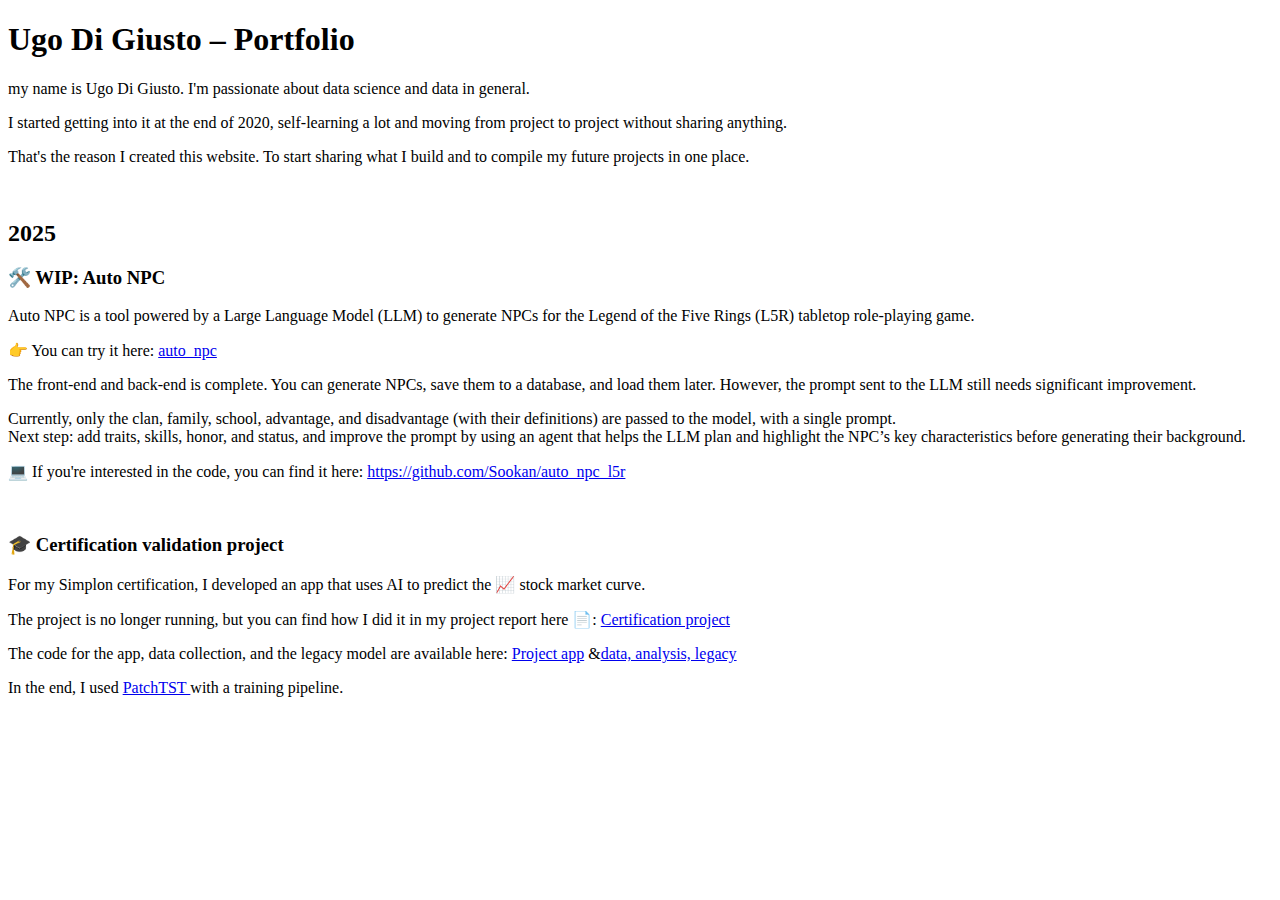
<file: ui/templates/index.html>
<!DOCTYPE html>
<html lang="en">
<head>
  <title>HTML CSS JS</title>
</head>
<body>
  <h1>Ugo Di Giusto – Portfolio</h1>
  <p>my name is Ugo Di Giusto.  I'm passionate about data science and data in general.</p>
  <p> I started getting into it at the end of 2020, self-learning a lot and moving from project to project without sharing anything.</p>
  <p> That's the reason I created this website. To start sharing what I build and to compile my future projects in one place.</p>
  <br>
  <h2>2025</h2>
  <h3>🛠️ WIP: Auto NPC</h3>
  <p>Auto NPC is a tool powered by a Large Language Model (LLM) to generate NPCs for the Legend of the Five Rings (L5R) tabletop role-playing game.</p>
  <p> 👉 You can try it here: <a href="auto_npc"> auto_npc</a> </p>
  <p> The front-end and back-end is complete. You can generate NPCs, save them to a database, and load them later. However, the prompt sent to the LLM still needs significant improvement.</p>
  <p> Currently, only the clan, family, school, advantage, and disadvantage (with their definitions) are passed to the model, with a single prompt.
    <br> Next step: add traits, skills, honor, and status, and improve the prompt by using an agent that helps the LLM plan and highlight the NPC’s key characteristics before generating their background.</p>
  <p> 💻 If you're interested in the code, you can find it here: <a href="https://github.com/Sookan/auto_npc_l5r">https://github.com/Sookan/auto_npc_l5r</a></p>
  <br>
  <h3>🎓  Certification validation project </h3>
  <p>For my Simplon certification, I developed an app that uses AI to predict the 📈 stock market curve. </p>
  <p>The project is no longer running, but you can find how I did it in my project report here 📄: <a href="E1_DI_GUISTO">Certification project</a></p>
  <p>The code for the app, data collection, and the legacy model are available here: <a href="https://github.com/Sookan/simplon_final_project">Project app</a> &<a href="https://github.com/Sookan/simplon_final_project_scraping_data_analysis_and_legacy">data, analysis, legacy</a><p>
  <p>In the end, I used <a href="https://github.com/yuqinie98/PatchTST">PatchTST </a>with a training pipeline.</p>
</body>
</file>
